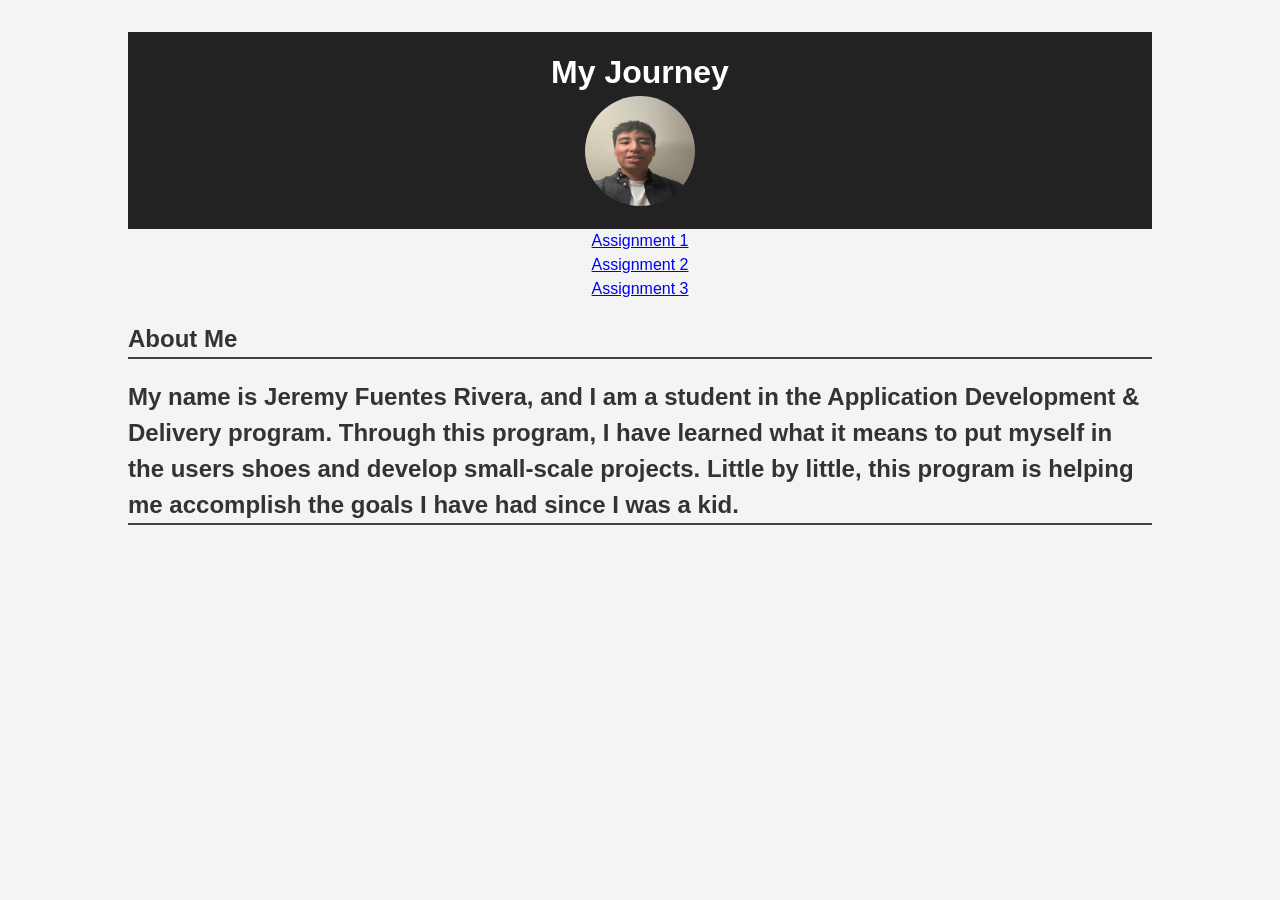
<file: index.html>
<!DOCTYPE html>
<html lang="en">
    <head>
        <meta charset="UTF-8" />
        <meta name="viewport" content="width=device-width, initial-scale=1.0" />
        <title>My Journey</title>
        <link rel="stylesheet" href="styles.css" />
    </head>
    <body>
        <main>
            <header>
                <h1>My Journey</h1>
                <img src="images/jeremy.jpg" alt="A photo of Jeremy Fuentes Rivera" />
            </header>
            <nav>
                <ul>
				<li><a href="#assignment_1">Assignment 1</a></li>
				<li><a href="#assignment_2">Assignment 2</a></li>
				<li><a href="#assignment_3">Assignment 3</a></li>
			</ul>
            </nav>
            <section id="about_me">
                <h2>About Me</h2>
                <h2>My name is Jeremy Fuentes Rivera, and I am a student in the Application Development & Delivery program. 
                    Through this program, I have learned what it means to put myself in the users shoes and develop 
                    small-scale projects. Little by little, this program is helping me accomplish the goals I have had 
                    since I was a kid.</h2>
            </section>
        </main>
    </body>
</html>
</file>
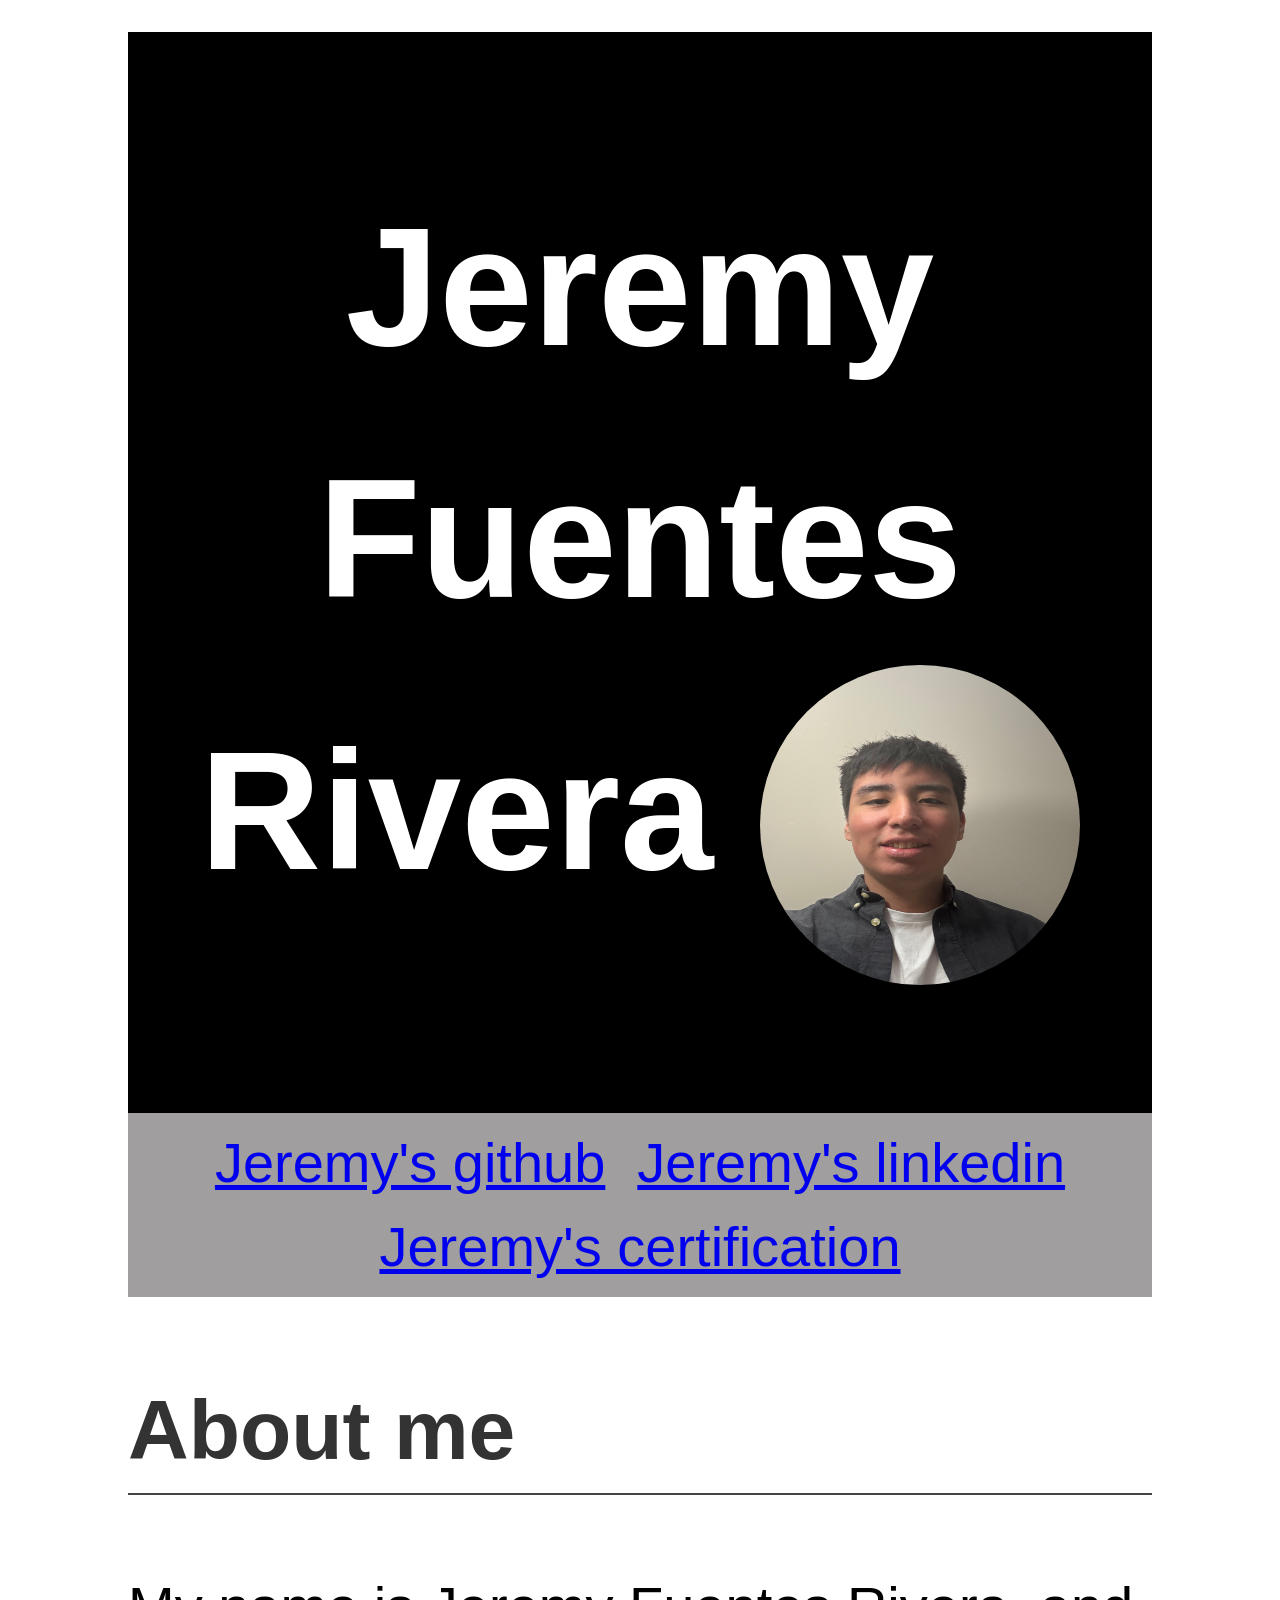
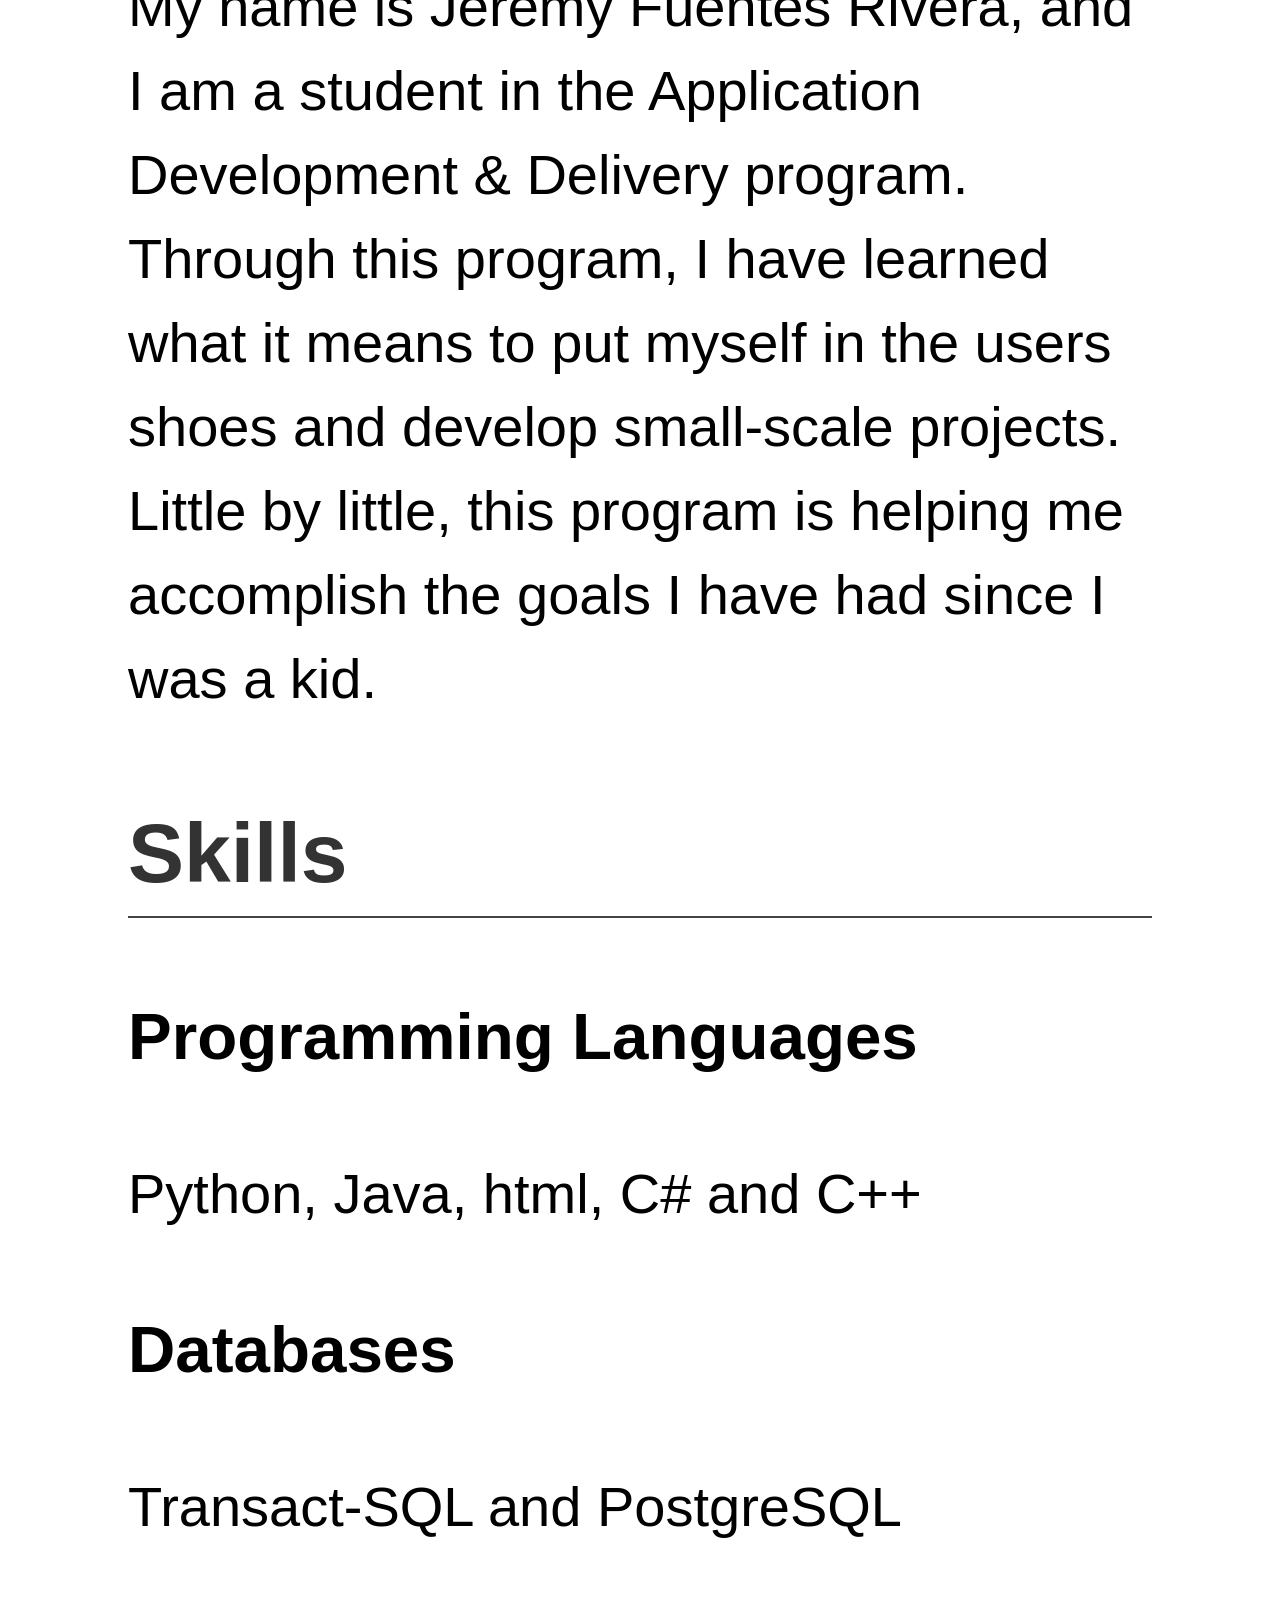
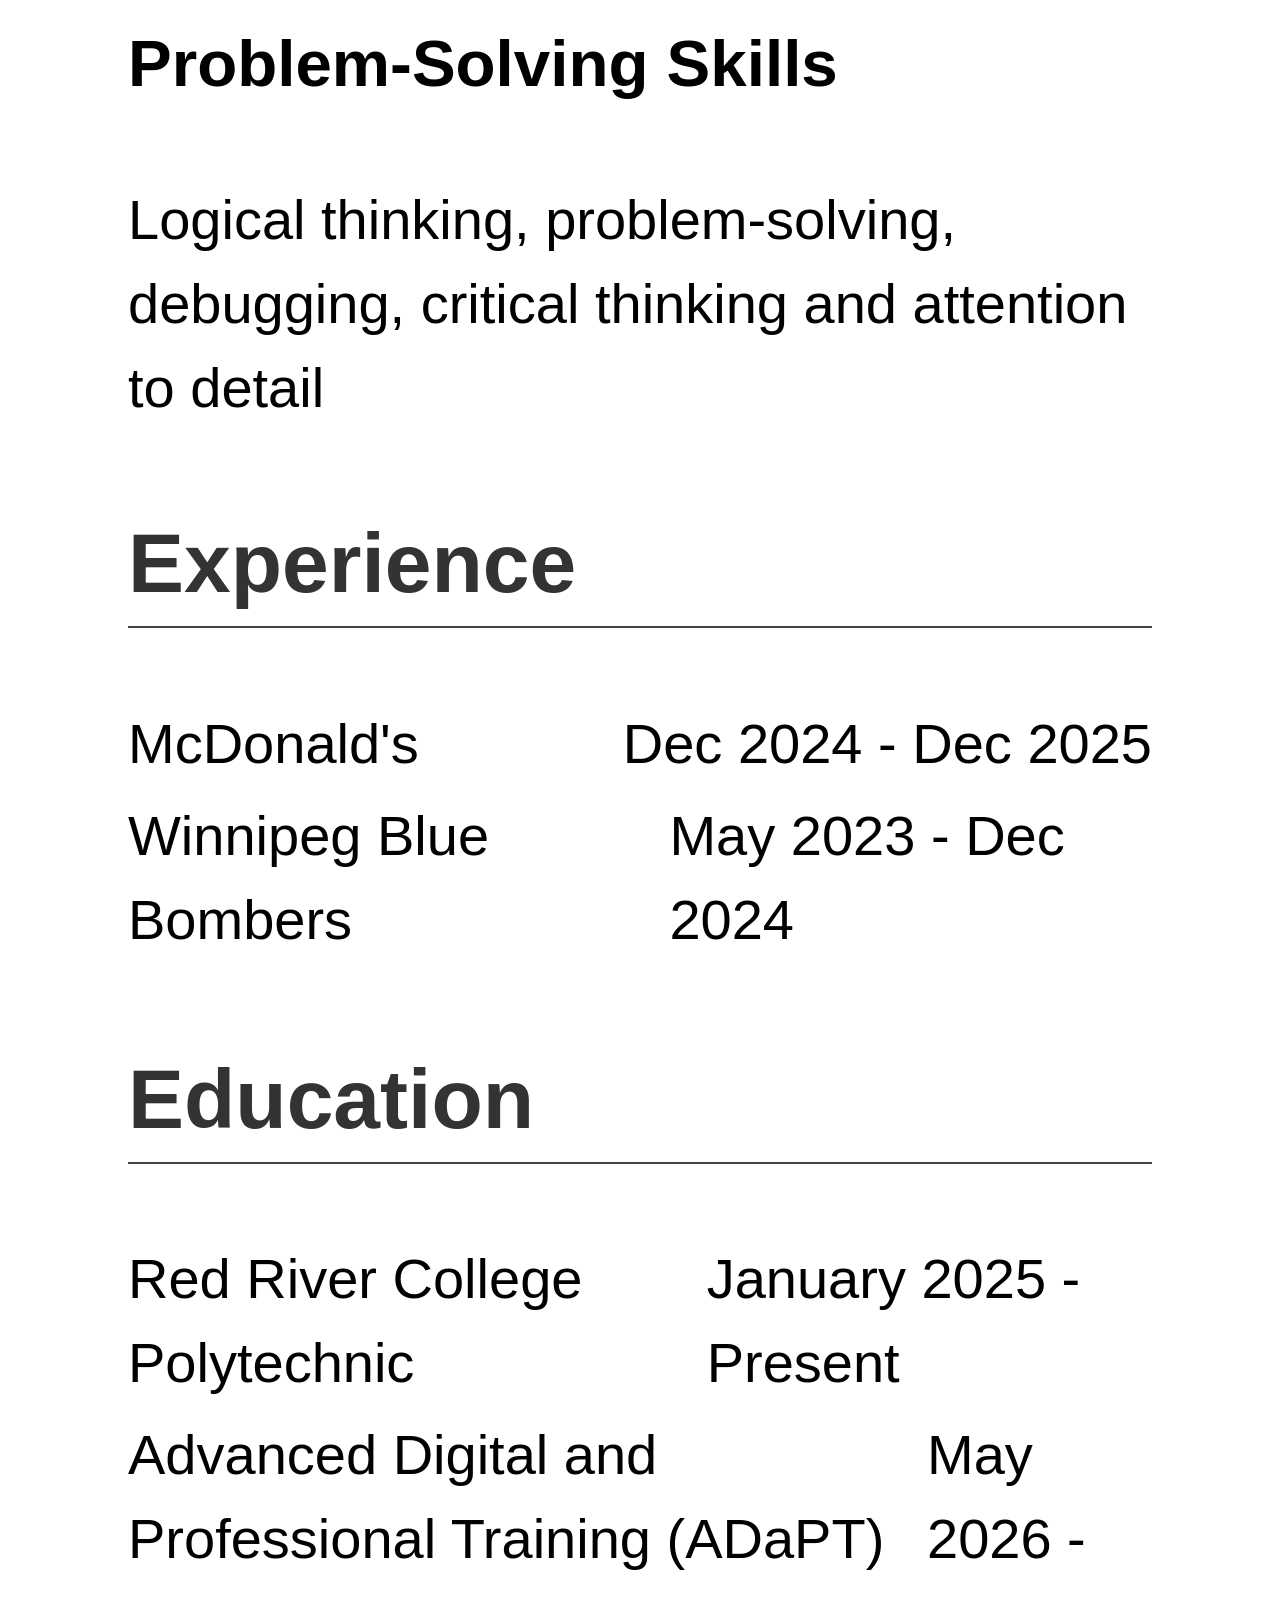
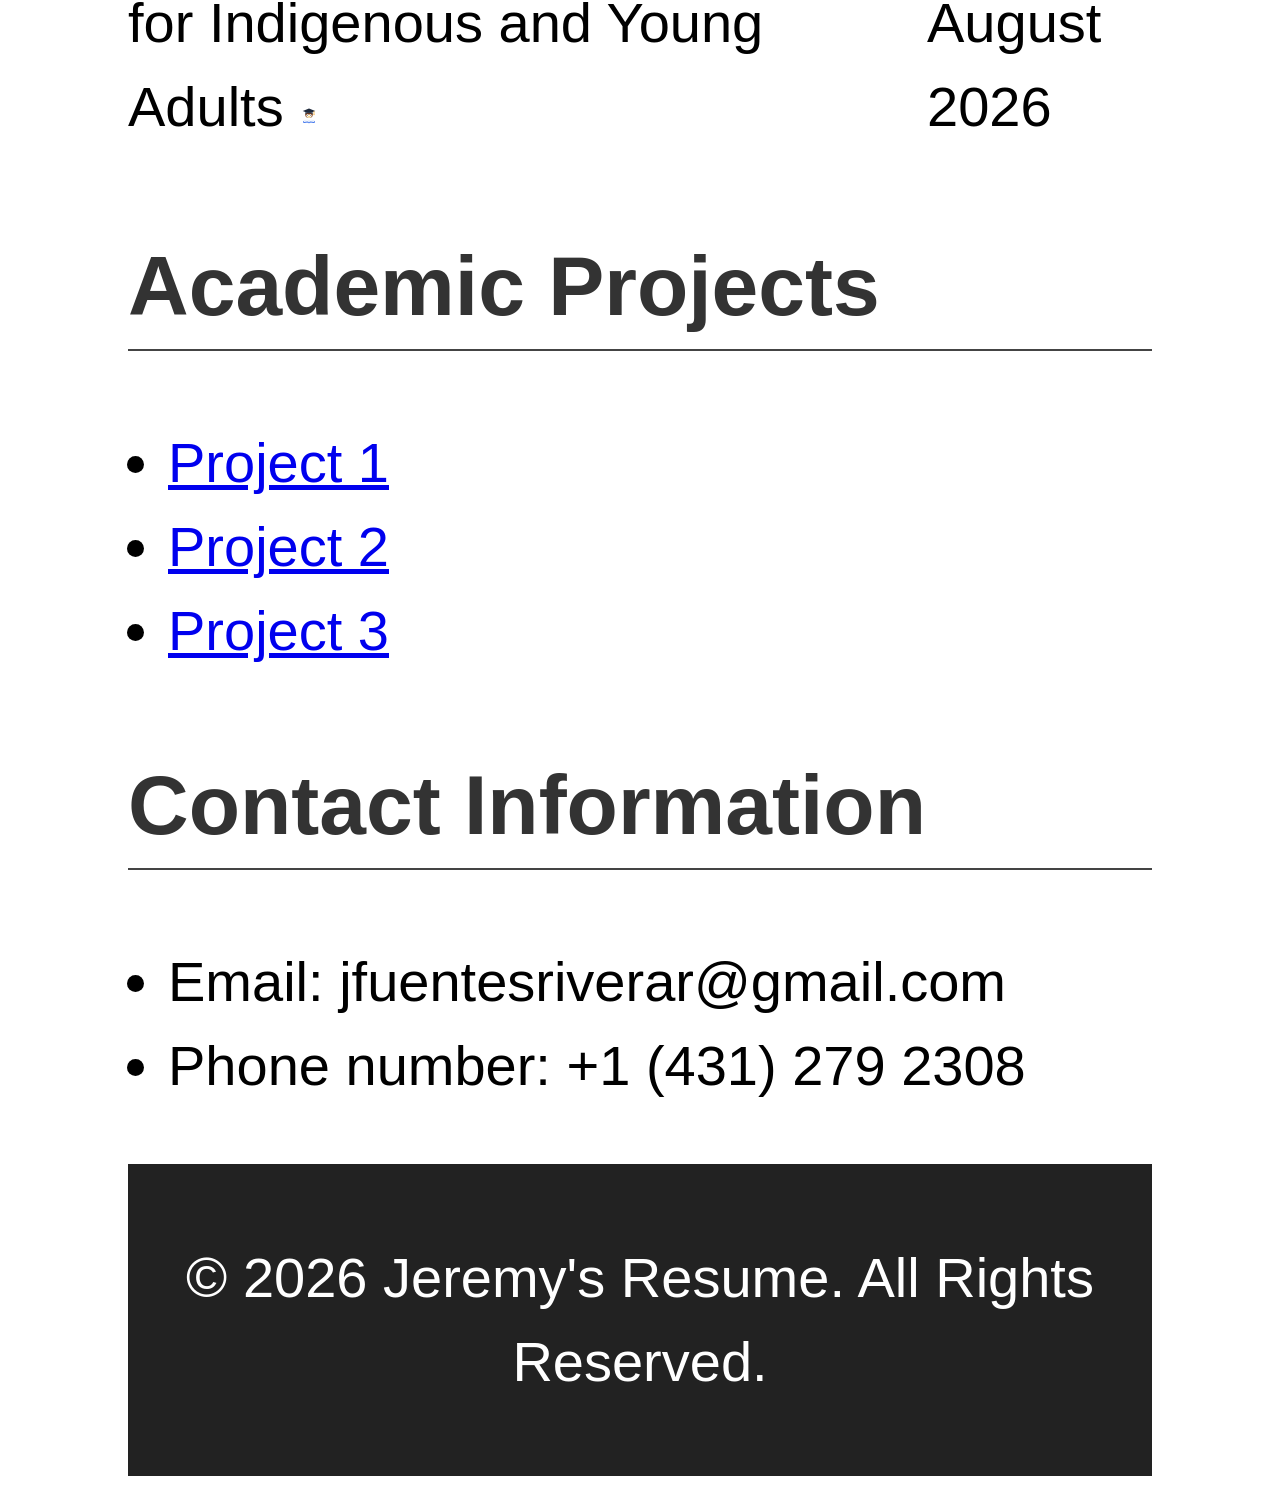
<file: resume/index.html>
<!DOCTYPE html>
<html lang="en">

<head>
    <meta charset="UTF-8" />
    <meta name="viewport" content="width=device-width, initial-scale=1.0" />
    <title>My Journey</title>
    <link rel="stylesheet" href="styles.css" />
</head>

<body>
    <main>
        <header>
            <h1>
                Jeremy Fuentes Rivera
                <img src="images/jeremy.jpg" alt="A photo of Jeremy Fuentes Rivera" width="500" height="600" />
            </h1>
        </header>

        <nav aria-label="Resume links from Jeremy">
            <ul>
                <li><a href="https://github.com/jeremy-fuentes-rivera-codes"> Jeremy's github</a></li>
                <li><a href="https://www.linkedin.com/in/jeremy-fuentes-rivera-1aa581403/"> Jeremy's linkedin</a></li>
                <li><a
                        href="https://certificate.bcdiploma.com/check/30FC053E15D04A354DAE401BCAAAF8CC6CC5BE439789501A1E59FC4E78C534FEZjIxNGpmdTJZWTh4MEdCOWNGOC9JSjhReXlNR2lEakx2WlFGeFpkRkxaTlBrRmti">
                        Jeremy's certification</a></li>
            </ul>
        </nav>

        <section id="about">
            <h2>
                About me
            </h2>

            <p>
                My name is Jeremy Fuentes Rivera, and I am a student in the Application Development & Delivery program.
                Through this program, I have learned what it means to put myself in the users shoes and develop
                small-scale projects. Little by little, this program is helping me accomplish the goals I have had
                since I was a kid.
            </p>
        </section>

        <section id="skills">
            <h2>
                Skills
            </h2>

            <h3>
                Programming Languages
            </h3>

            <p>
                Python, Java, html, C# and C++
            </p>

            <h3>
                Databases
            </h3>

            <p>
                Transact-SQL and PostgreSQL
            </p>

            <h3>
                Problem-Solving Skills
            </h3>

            <p>
                Logical thinking, problem-solving, debugging,
                critical thinking and attention to detail
            </p>

        </section>

        <section id="experience">
            <h2>
                Experience
            </h2>

            <div class="experience1">
                <p>
                    McDonald's
                </p>

                <p>
                    Dec 2024 - Dec 2025
                </p>
            </div>

            <div class="experience2">
                <p>
                    Winnipeg Blue Bombers
                </p>

                <p>
                    May 2023 - Dec 2024
                </p>
            </div>
        </section>

        <section id="education">
            <h2>
                Education
            </h2>

            <div class="education1">
                <p>
                    Red River College Polytechnic
                </p>

                <p>
                    January 2025 - Present
                </p>
            </div>

            <div class="education2">
                <p>
                    Advanced Digital and Professional Training (ADaPT) for Indigenous and Young Adults
                    <svg xmlns="http://www.w3.org/2000/svg" viewBox="0 0 64 64" width="20" height="20" role="img"
                        aria-label="Icon of a wise owl wearing a graduation cap atop an open book, symbolizing dedicated studying and perseverance">
                        <!-- Graduation Cap -->
                        <polygon points="32,8 52,16 32,24 12,16" fill="#1E293B" />
                        <polygon points="20,20 20,27 44,27 44,20" fill="#334155" />
                        <path d="M 48,18 L 48,27" stroke="#F59E0B" stroke-width="2" stroke-linecap="round" />
                        <circle cx="48" cy="28" r="1.5" fill="#F59E0B" />

                        <!-- Wise Owl Body & Face -->
                        <path d="M 20,28 C 20,22 44,22 44,28 C 44,42 20,42 20,28 Z" fill="#78350F" />
                        <path d="M 24,32 C 24,26 40,26 40,32 C 40,40 24,40 24,32 Z" fill="#FEF3C7" />

                        <!-- Eyes & Beak -->
                        <circle cx="27" cy="30" r="3.5" fill="#FFFFFF" />
                        <circle cx="27" cy="30" r="1.5" fill="#1E293B" />
                        <circle cx="37" cy="30" r="3.5" fill="#FFFFFF" />
                        <circle cx="37" cy="30" r="1.5" fill="#1E293B" />
                        <polygon points="32,32 30,35 34,35" fill="#F59E0B" />

                        <!-- Open Book Base -->
                        <path d="M 14,48 Q 32,44 32,50 Q 32,44 50,48 L 50,54 Q 32,50 32,56 Q 32,50 14,54 Z"
                            fill="#2563EB" />
                        <path d="M 16,46 Q 32,42 32,48 Q 32,42 48,46 L 48,51 Q 32,47 32,53 Q 32,47 16,51 Z"
                            fill="#FFFFFF" stroke="#CBD5E1" stroke-width="0.5" />
                    </svg>
                </p>
                <p>
                    May 2026 - August 2026
                </p>
            </div>

        </section>

        <section id=academic-projects>
            <h2>
                Academic Projects
            </h2>

            <ul>
                <li><a href="https://github.com/jeremy-fuentes-rivera-codes/Project-1"> Project 1</a></li>
                <li><a href="https://github.com/jeremy-fuentes-rivera-codes/Project-2"> Project 2</a></li>
                <li><a href="https://github.com/jeremy-fuentes-rivera-codes/Project-3"> Project 3</a></li>
            </ul>

        </section>

        <section id="contact-information">
            <h2>
                Contact Information
            </h2>

            <ul>
                <li>
                    Email: jfuentesriverar@gmail.com
                </li>

                <li>
                    Phone number: +1 (431) 279 2308
                </li>
            </ul>

        </section>

        <footer>
            <p>&copy; 2026 Jeremy's Resume. All Rights Reserved.</p>
        </footer>
    </main>
</body>

</html>
</file>
<file: styles.css>
body {
	font-family: 'Roboto', Arial, sans-serif;
	line-height: 1.5;
	color: #333;
	background-color: #f4f4f4;
	margin: 0;
	padding: 0;
	font-size: 100%;
}

header {
	background-color: #222;
	color: #fff;
	text-align: center;
	padding: 1rem 0;
}

header h1 {
	margin: 0;
}

header img {
    width: 110px;
    height: 110px;
    border-radius: 50%;            
    object-fit: center;
}

nav ul {
    list-style-type: none; 
    padding: 0;            
    margin: 0;
    text-align: center;
}

main {
	margin: 2rem auto;
	width: 80%;
}

section h2 {
	color: #333;
	border-bottom: 2px solid #444;
}
</file>
<file: resume/styles.css>
body {
	font-family: 'Google Sans', Arial, Helvetica, sans-serif;
	line-height: 1.5;
	color: black;
	margin: 0;
	padding: 0;
	font-size: 100%;
}

header {
	background-color: #000;
	color: #fff;
	text-align: in-line;
	padding: 1rem 0;
}


header h1 {
	text-align: center;
}

header img {
	width: 110px;
	height: 110px;
	border-radius: 50%;
	object-fit: center;
	text-align: left;
	vertical-align: middle;
}

nav {
	background-color: #a09e9e;
	padding: 0.5rem 0;
}

nav ul {
	list-style-type: none;
	padding: 0;
	margin: 0 1rem;
	justify-content: center;
	display: flex;

	flex-wrap: wrap;
}

nav ul li {
	margin: 0 1rem;
}

main {
	margin: 2rem auto;
	width: 80%;
}

.experience1,
.experience2 {
	display: flex;
	justify-content: space-between;
	align-items: center;
}

.experience1 p,
.experience2 p {
	margin: 0.25rem 0;
}

.education1,
.education2 {
	display: flex;
	justify-content: space-between;
	align-items: center;
}

.education1 p,
.education2 p {
	margin: 0.25rem 0;
}

section h2 {
	color: #333;
	border-bottom: 2px solid #444;
}

footer {
	background-color: #222;
	color: #fff;
	text-align: center;
	padding: 1rem 0;
}

@media (min-width: 624px) {
	body {
		font-family: 'Google Sans', Arial, Helvetica, sans-serif;
		line-height: 1.5;
		color: black;
		margin: 0;
		padding: 0;
		font-size: 200%;
	}

	header h1 {
		font-size: 200%;
		text-align: center;
	}

	header img {
		width: 220px;
		height: 220px;
		border-radius: 50%;
		object-fit: center;
		text-align: left;
		vertical-align: middle;
	}
}

@media (min-width: 1024px) {
	body {
		font-family: 'Google Sans', Arial, Helvetica, sans-serif;
		line-height: 1.5;
		color: black;
		margin: 0;
		padding: 0;
		font-size: 350%;
	}

	header h1 {
		font-size: 300%;
		text-align: center;
	}

	header img {
		width: 320px;
		height: 320px;
		border-radius: 50%;
		object-fit: center;
		text-align: left;
		vertical-align: middle;
	}
}
</file>
